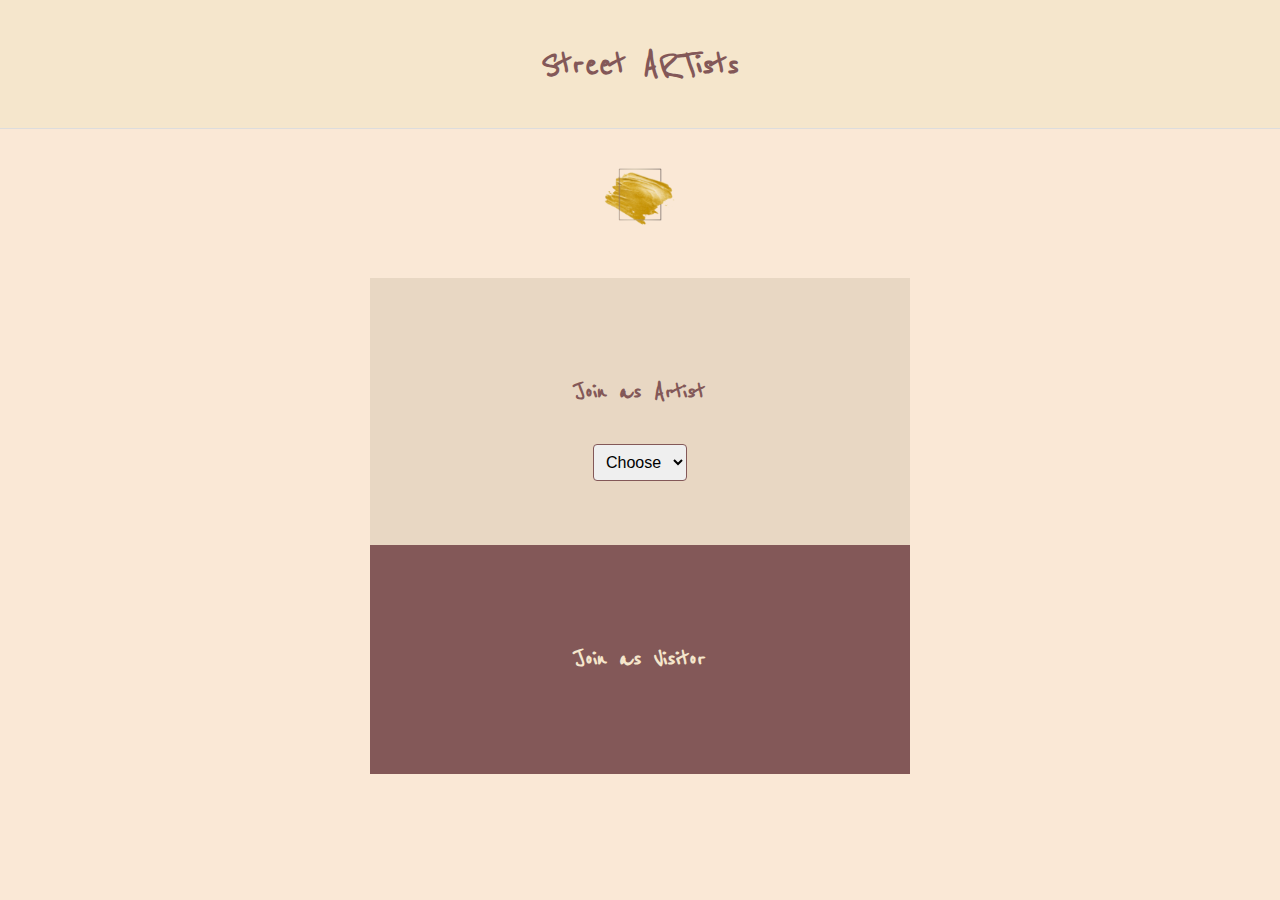
<file: ardin-second-project/index.html>
<!DOCTYPE html>
<html lang="en">
<head>
    <meta charset="UTF-8">
    <meta name="viewport" content="width=device-width, initial-scale=1.0">
    <title>StreetARTists</title>
    <link rel="stylesheet" href="css/styles.css">
    <link href="https://fonts.googleapis.com/css2?family=Reenie+Beanie&family=Roboto:wght@400;700&display=swap" rel="stylesheet">
</head>
<body>
    <header>
        <h1>Street ARTists</h1>
    </header>
    <div class="image-container">
        <img src="files/logo.png" alt="Art image" class="header-image">
    </div>
    <div class="options">
        <div class="join-artist hoverable">
            <h3>Join as Artist</h3>
            <div class="artist-select">
                <select id="artistSelect" onchange="redirectToArtistHome()">
                    <option value="" disabled selected>Choose</option>
                </select>
            </div>
        </div>
        <div class="join-visitor hoverable" onclick="redirectToVisitorHome()">
            <h3>Join as Visitor</h3>
        </div>
    </div>

    <script src="js/script.js"></script>
</body>
</html>
</file>
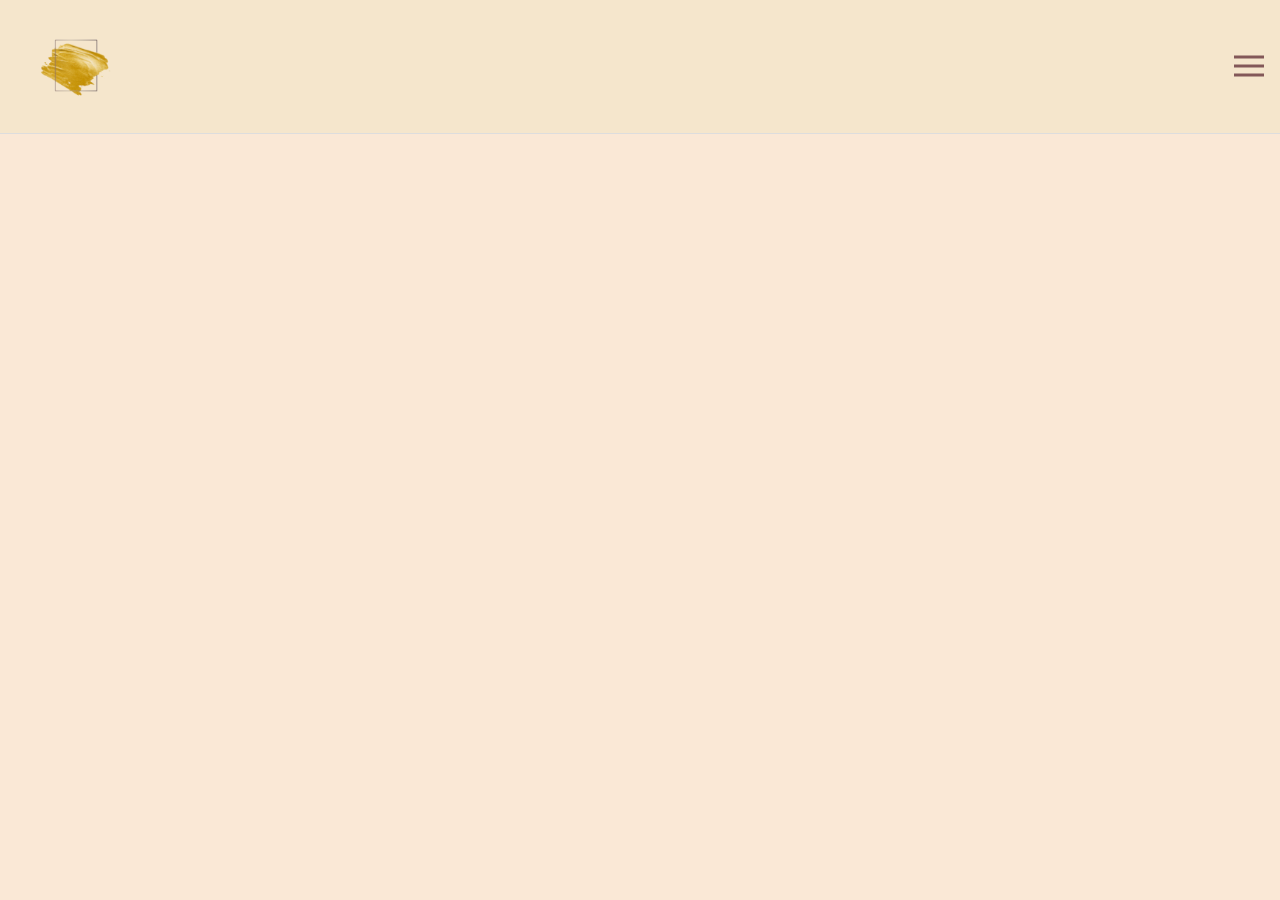
<file: ardin-second-project/artist_items.html>
<!DOCTYPE html>
<html lang="en">
<head>
    <meta charset="UTF-8">
    <meta name="viewport" content="width=device-width, initial-scale=1.0">
    <title>Artist Home</title>
    <link rel="stylesheet" href="css/artist_styles.css">
    <link href="https://fonts.googleapis.com/css2?family=Reenie+Beanie&family=Roboto:wght@400;700&display=swap" rel="stylesheet">
</head>
<body>
    <header>
        <div class="header-content">
            <a href="index.html"><img src="files/logo.png" alt="Art image" class="header-image" ></a>
            <h1 id="artist-name"></h1>
            <div class="menu-icon" id="menuIcon">
                <img src="files/icons8-menu-50.png" alt="Menu Icon">
            </div>
            <div class="dropdown-menu" id="dropdownMenu">
                <ul>
                    <li><a href="#" onclick="redirectBackToArtistHome()">Home</a></li>
                    <li><a href="#" onclick="redirectToArtistItems()">Items</a></li>
                </ul>
            </div>
        </div>
    </header>
    <main>
        <div id="items-container" class="items-container">
            <!-- Cards will be dynamically inserted here -->
        </div>
    </main>
    <div id="add-item-form" class="modal">
        <div class="modal-content">
            <span class="close" onclick="closeAddItemForm()">&times;</span>
            <form id="item-form">
                <label for="title">Title:</label>
                <input type="text" id="title" name="title" required>
                
                <label for="description">Description:</label>
                <textarea id="description" name="description"></textarea>
                
                <label for="price">Price:</label>
                <input type="number" id="price" name="price" required>
                
                <label for="imageUrl">Image URL:</label>
                <input type="text" id="imageUrl" name="imageUrl" required>
                
                <label for="isPublished">Published:</label>
                <input type="checkbox" id="isPublished" name="isPublished" checked>
                
                <input type="hidden" id="itemId" name="itemId">
                <button type="submit">Save</button>
            </form>
        </div>
    </div>
    <script src="js/script.js"></script>
    <script src="js/data.js"></script>
</body>
</html>
</file>
<file: ardin-second-project/css/styles.css>
body {
    font-family: 'Roboto', sans-serif;
    line-height: 1.6;
    background-color: #fae8d6;
    margin: 0;
    padding: 0;
}

header {
    background-color: #f5e6cc;
    color: #835858;
    padding: 2rem 0;
    text-align: center;
    border-bottom: 1px solid #ddd;
}

header h1 {
    font-family: 'Reenie Beanie', cursive;
    font-size: 2.5rem;
    margin: 0;
}

.image-container {
    text-align: center;
    margin-top: 1rem;
}

.header-image {
    width: 120px;
    height: auto;
}

.options {
    display: flex;
    flex-direction: column;
    align-items: center;
    justify-content: center;
    width: 90%;
    max-width: 600px;
    margin: 2rem auto;
    position: relative;
    padding: 0 1rem;
}

.join-artist, .join-visitor {
    width: 100%;
    padding: 2rem;
    box-sizing: border-box;
    text-align: center;
    color: #835858;
    transition: transform 0.3s ease, box-shadow 0.3s ease;
    font-family: 'Reenie Beanie', cursive;
    font-size: 1.5rem;
    cursor: pointer;
    margin-right: 5rem;
    margin-left: 5rem;
}

.join-artist {
    background-color: #e8d7c3;
}

.join-artist .artist-select select {
    padding: 0.5rem;
    font-size: 1rem;
    border: 1px solid #835858;
    border-radius: 4px;
}

.join-visitor {
    background-color: #835858;
    color: #f5e6cc;
}

.join-artist:hover, .join-visitor:hover {
    transform: translateY(-5px);
    box-shadow: 0 5px 15px rgba(0, 0, 0, 0.3);
}

/* Diagonal line */
.options::before {
    content: '';
    position: absolute;
    top: 50%;
    left: 0;
    width: 100%;
    height: 2px;
    background: linear-gradient(to bottom right, #e8d7c3 50%, #835858 50%);
    z-index: -1;
    transform: rotate(-45deg);
}

/* Responsive Design */
@media (min-width: 600px) {
    .options {
        flex-direction: column;
        width: 80%;
    }
    .join-artist, .join-visitor {
        width: 90%;
        padding: 4rem;
    }
    .options::before {
        top: 50%;
        left: 0;
        width: 100%;
        height: 2px;
        transform: rotate(-45deg);
    }
}
</file>
<file: ardin-second-project/css/artist_styles.css>
body {
    font-family: 'Roboto', sans-serif;
    line-height: 1.6;
    background-color: #fae8d6;
    margin: 0;
    padding: 0;
}

header {
    background-color: #f5e6cc;
    color: #835858;
    padding: 1rem 0;
    text-align: center;
    border-bottom: 1px solid #ddd;
}

.header-content {
    display: flex;
    align-items: center;
    justify-content: space-between;
    padding: 0 1rem;
}

.header-image {
    width: 120px;
    height: auto;
}

header h1 {
    font-family: 'Reenie Beanie', cursive;
    font-size: 2rem;
    margin: 0;
    flex-grow: 1;
    text-align: center;
}

.menu-icon {
    width: 30px;
    display: flex;
    flex-direction: column;
    justify-content: space-between;
    cursor: pointer;
}

.menu-icon div {
    height: 4px;
    background-color: #835858;
}

.stats {
    display: flex;
    justify-content: space-around;
    margin: 2rem 0;
}

.stat-box, .auction-box {
    background-color: #835858;
    color: #f5e6cc;
    padding: 1rem;
    border-radius: 8px;
    text-align: center;
    width: 30%;
}

.stat-box h2, .auction-box h2 {
    font-size: 1.2rem;
    margin-bottom: 0.5rem;
}

.stat-box p, .auction-box p {
    font-size: 2rem;
    margin: 0;
}

.auction-box span {
    font-size: 0.8rem;
    display: block;
    margin-top: 0.5rem;
}

.income-display {
    background-color: #f5e6cc;
    padding: 1rem;
    border-radius: 8px;
    margin: 0 1rem;
}

.income-display h2 {
    text-align: center;
    margin: 0 0 1rem 0;
    font-size: 1.5rem;
}

.time-buttons {
    display: flex;
    justify-content: center;
    margin-bottom: 1rem;
}

.time-buttons button {
    background-color: #835858;
    color: #f5e6cc;
    border: none;
    padding: 0.5rem 1rem;
    margin: 0 0.5rem;
    border-radius: 8px;
    cursor: pointer;
    font-size: 1rem;
}

.time-buttons button.active, .time-buttons button:hover {
    background-color: #e8d7c3;
    color: #835858;
}

.chart-container {
    width: 100%;
    max-width: 600px;
    margin: 0 auto;
}

@media (min-width: 768px) {
    .stat-box, .auction-box {
        width: 20%;
    }
}

.dropdown-menu {
    position: absolute;
    top: 60px; 
    right: 1px;
    background-color: #835858;

    border-radius: 8px;
    display: none; 
    z-index: 1000;
}


.dropdown-menu ul {
    list-style-type: none;
    padding: 0;
    margin: 0;
}

.dropdown-menu ul li {
    padding: 0.5rem;
}

.dropdown-menu ul li a {
    color: #e8d7c3;
    text-decoration: none;
    font-size: 1rem;
    display: block;
    padding: 0.5rem 1rem;
}

.dropdown-menu ul li a:hover {
    background-color: #e8d7c3;
    color:#835858;
}


.dropdown-menu.active {
    display: block;
}

.items-container {
    display: flex;
    flex-wrap: wrap;
    gap: 16px;
    padding: 20px;
}

.item-card {
    border: 1px solid #ccc;
    padding: 16px;
    background-color: #fff;
    flex: 1 1 calc(33.333% - 32px);
    box-sizing: border-box;
    position: relative;
}

.item-card img {
    max-width: 100%;
    height: auto;
}

.item-card h3 {
    margin: 10px 0;
}

.item-card .price {
    font-size: 1.2em;
    color: #f00;
}

.item-card .controls {
    display: flex;
    justify-content: space-between;
    margin-top: 10px;
}

.item-card .controls button {
    padding: 5px 10px;
    border: none;
    cursor: pointer;
}

.item-card .controls .publish-btn {
    background-color: #28a745;
    color: #fff;
}

.item-card .controls .remove-btn {
    background-color: #dc3545;
    color: #fff;
}

.item-card .controls .edit-btn {
    background-color: #007bff;
    color: #fff;
}

.add-new-item-card {
    border: 2px dotted #ccc;
    padding: 16px;
    background-color: #fff;
    flex: 1 1 calc(33.333% - 32px);
    box-sizing: border-box;
    text-align: center;
    cursor: pointer;
}

.modal {
    display: none; 
    position: fixed; 
    z-index: 1; 
    left: 0;
    top: 0;
    width: 100%;
    height: 100%;
    overflow: auto; 
    background-color: rgb(0,0,0); 
    background-color: rgba(0,0,0,0.4); 
}

.modal-content {
    background-color: #fefefe;
    margin: 15% auto;
    padding: 20px;
    border: 1px solid #888;
    width: 80%;
}

.close {
    color: #aaa;
    float: right;
    font-size: 28px;
    font-weight: bold;
}

.close:hover,
.close:focus {
    color: black;
    text-decoration: none;
    cursor: pointer;
}

.item-card {
    background-color: #f5e6cc;
    border: 1px solid #ddd;
    border-radius: 8px;
    padding: 1rem;
    margin: 1rem;
    text-align: center;
}

.item-card img {
    width: 100%;
    height: auto;
    border-bottom: 1px solid #ddd;
    margin-bottom: 1rem;
}

.item-card h3 {
    font-size: 1.5rem;
    margin-bottom: 0.5rem;
}

.item-card p {
    margin: 0.5rem 0;
}
</file>
